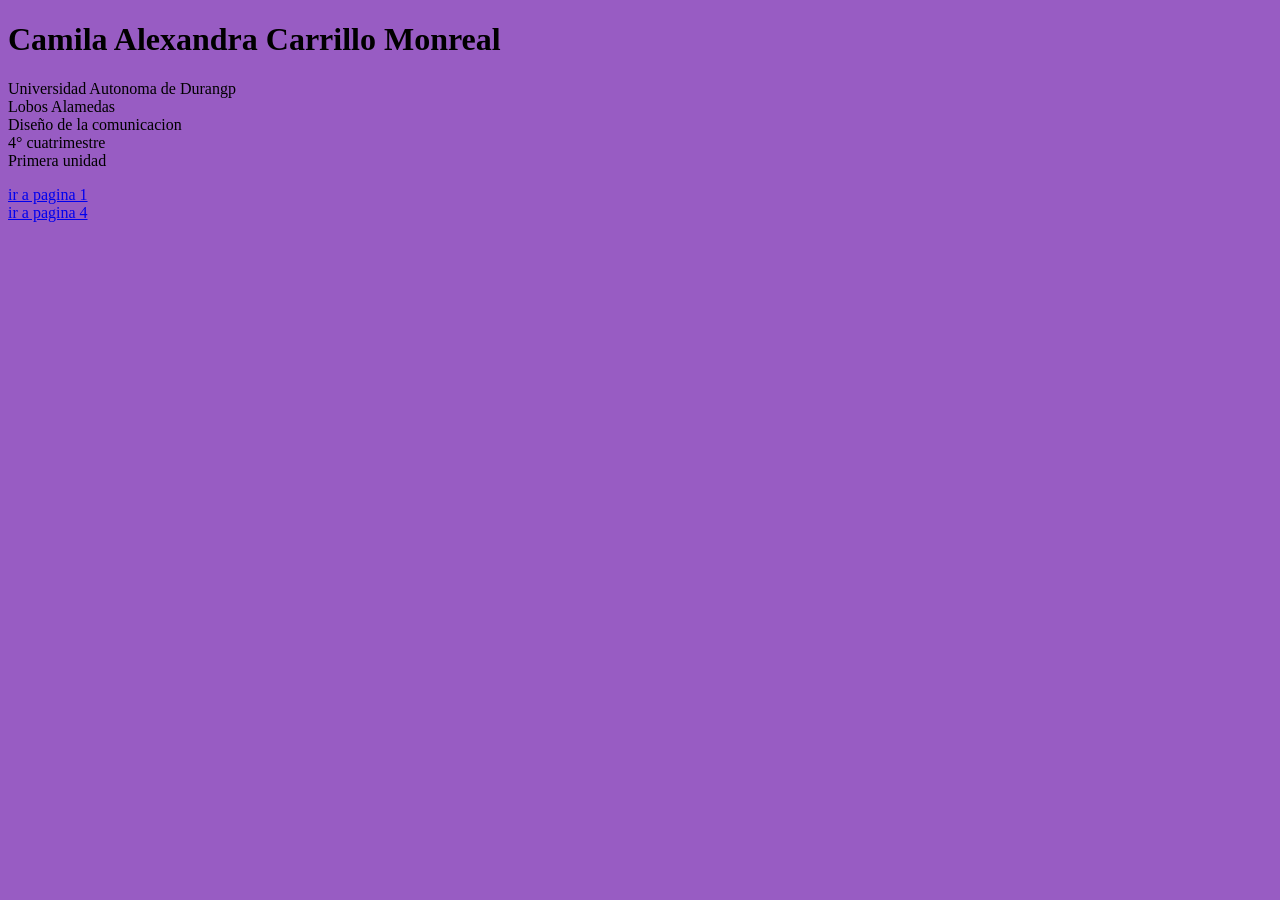
<file: index.html>
<!DOCTYPE html>
<!--Camila Alexandra Carrillo Monreal-->
<html lang="es">
<head>
    <meta charset="UTF-8">
    <meta name="viewport" content="width=device-width, initial-scale=1.0">
    <title>index</title>
    <link rel="stylesheet" href="estilos.css">
</head>
<body class="index">
    <h1>Camila Alexandra Carrillo Monreal</h1>
    <p>Universidad Autonoma de Durangp<br>
        Lobos Alamedas<br>
        Diseño de la comunicacion<br>
        4° cuatrimestre<br>
        Primera unidad
    </p>
<a href="pag01.html">ir a pagina 1</a><br>
<a href="pag04.html">ir a pagina 4</a>
    
</body>
</html>
</file>
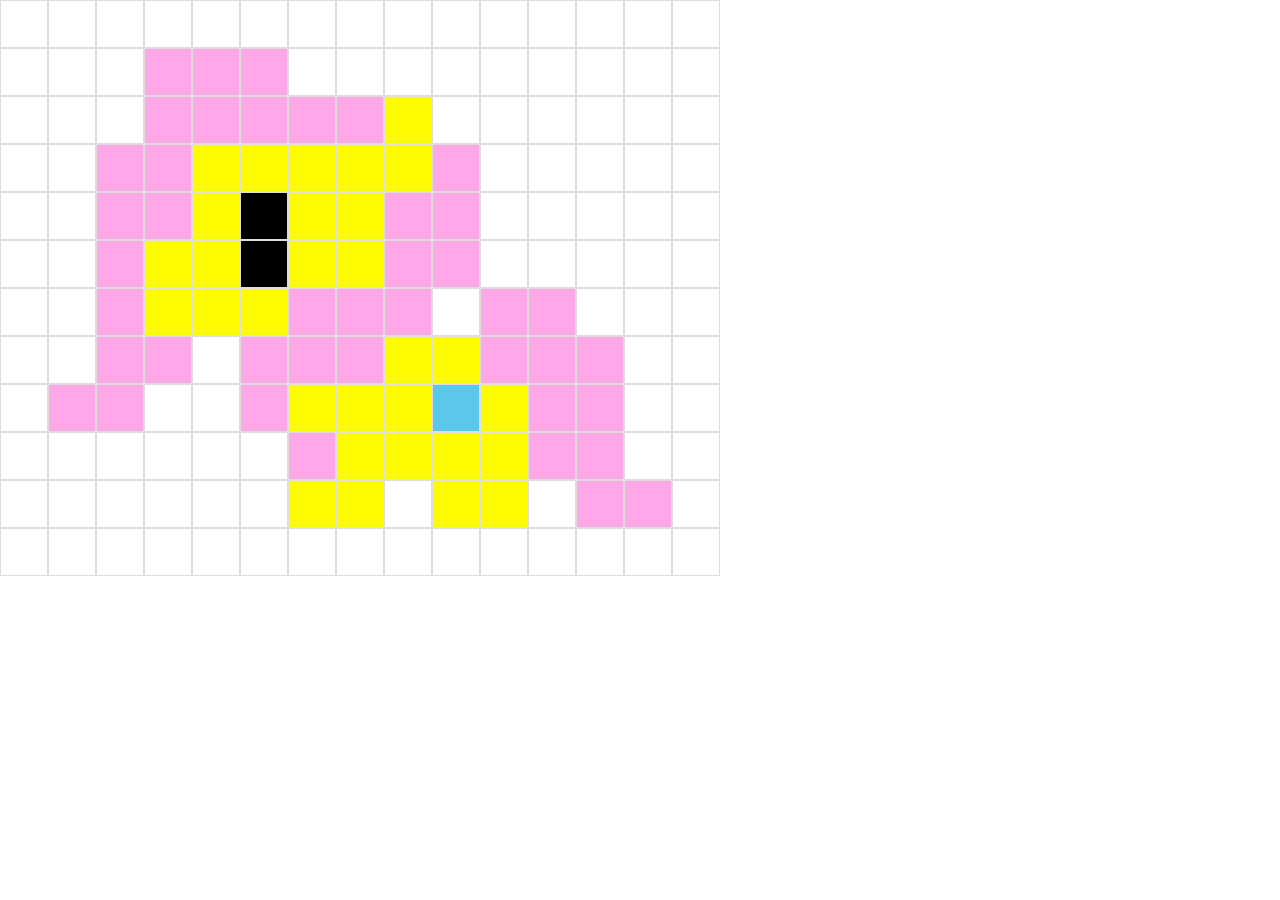
<file: extra.html>
<!DOCTYPE html>
<!--Camila Alexandra Carrillo Monrreal-->
<html lang="es">
<head>
    <meta charset="UTF-8">
    <meta name="viewport" content="width=device-width, initial-scale=1.0">
    <title>Pixelart</title>
    <link rel="stylesheet" href="extraestilo.css">
</head>

<body>

    <div class="dibujo">

        <!-- FILA 1 -->
        <div></div><div></div><div></div><div></div><div></div>
        <div></div><div></div><div></div><div></div><div></div>
        <div></div><div></div><div></div><div></div><div></div>

        <!-- FILA 2 -->
        <div></div><div></div><div></div>
        <div class="rosa"></div><div class="rosa"></div><div class="rosa"></div>
        <div></div><div></div><div></div><div></div><div></div>
        <div></div><div></div><div></div><div></div>

        <!-- FILA 3 -->
        <div></div><div></div><div></div>
        <div class="rosa"></div><div class="rosa"></div><div class="rosa"></div>
        <div class="rosa"></div><div class="rosa"></div>
        <div class="amarillo"></div>
        <div></div><div></div><div></div><div></div><div></div><div></div>

        <!-- FILA 4 -->
        <div></div><div></div>
        <div class="rosa"></div><div class="rosa"></div>
        <div class="amarillo"></div><div class="amarillo"></div>
        <div class="amarillo"></div><div class="amarillo"></div>
        <div class="amarillo"></div>
        <div class="rosa"></div>
        <div></div><div></div><div></div><div></div><div></div>

        <!-- FILA 5 -->
        <div></div><div></div>
        <div class="rosa"></div><div class="rosa"></div>
        <div class="amarillo"></div>
        <div class="negro"></div>
        <div class="amarillo"></div><div class="amarillo"></div>
        <div class="rosa"></div><div class="rosa"></div>
        <div></div><div></div><div></div><div></div><div></div>

        <!-- FILA 6 -->
        <div></div><div></div>
        <div class="rosa"></div>
        <div class="amarillo"></div><div class="amarillo"></div>
        <div class="negro"></div>
        <div class="amarillo"></div><div class="amarillo"></div>
        <div class="rosa"></div><div class="rosa"></div>
        <div></div><div></div><div></div><div></div><div></div>

        <!-- FILA 7 -->
        <div></div><div></div>
        <div class="rosa"></div>
        <div class="amarillo"></div><div class="amarillo"></div><div class="amarillo"></div>
        <div class="rosa"></div><div class="rosa"></div><div class="rosa"></div>
        <div></div>
        <div class="rosa"></div><div class="rosa"></div>
        <div></div><div></div><div></div>

        <!-- FILA 8 -->
        <div></div><div></div>
        <div class="rosa"></div><div class="rosa"></div>
        <div></div>
        <div class="rosa"></div><div class="rosa"></div><div class="rosa"></div>
        <div class="amarillo"></div><div class="amarillo"></div>
        <div class="rosa"></div><div class="rosa"></div><div class="rosa"></div>
        <div></div><div></div>

        <!-- FILA 9 -->
        <div></div>
        <div class="rosa"></div><div class="rosa"></div>
        <div></div><div></div>
        <div class="rosa"></div>
        <div class="amarillo"></div><div class="amarillo"></div><div class="amarillo"></div>
        <div class="azul"></div>
        <div class="amarillo"></div>
        <div class="rosa"></div><div class="rosa"></div>
        <div></div><div></div>

        <!-- FILA 10 -->
        <div></div><div></div><div></div><div></div><div></div><div></div>
        <div class="rosa"></div>
        <div class="amarillo"></div><div class="amarillo"></div>
        <div class="amarillo"></div><div class="amarillo"></div>
        <div class="rosa"></div><div class="rosa"></div>
        <div></div><div></div>

        <!-- FILA 11 -->
        <div></div><div></div><div></div><div></div><div></div><div></div>
        <div class="amarillo"></div><div class="amarillo"></div>
        <div></div>
        <div class="amarillo"></div><div class="amarillo"></div>
        <div></div>
        <div class="rosa"></div><div class="rosa"></div>
        <div></div>

        <!-- FILA 12 -->
        <div></div><div></div><div></div><div></div><div></div>
        <div></div><div></div><div></div><div></div><div></div>
        <div></div><div></div><div></div><div></div><div></div>

    </div>

</body>
</html>
</file>
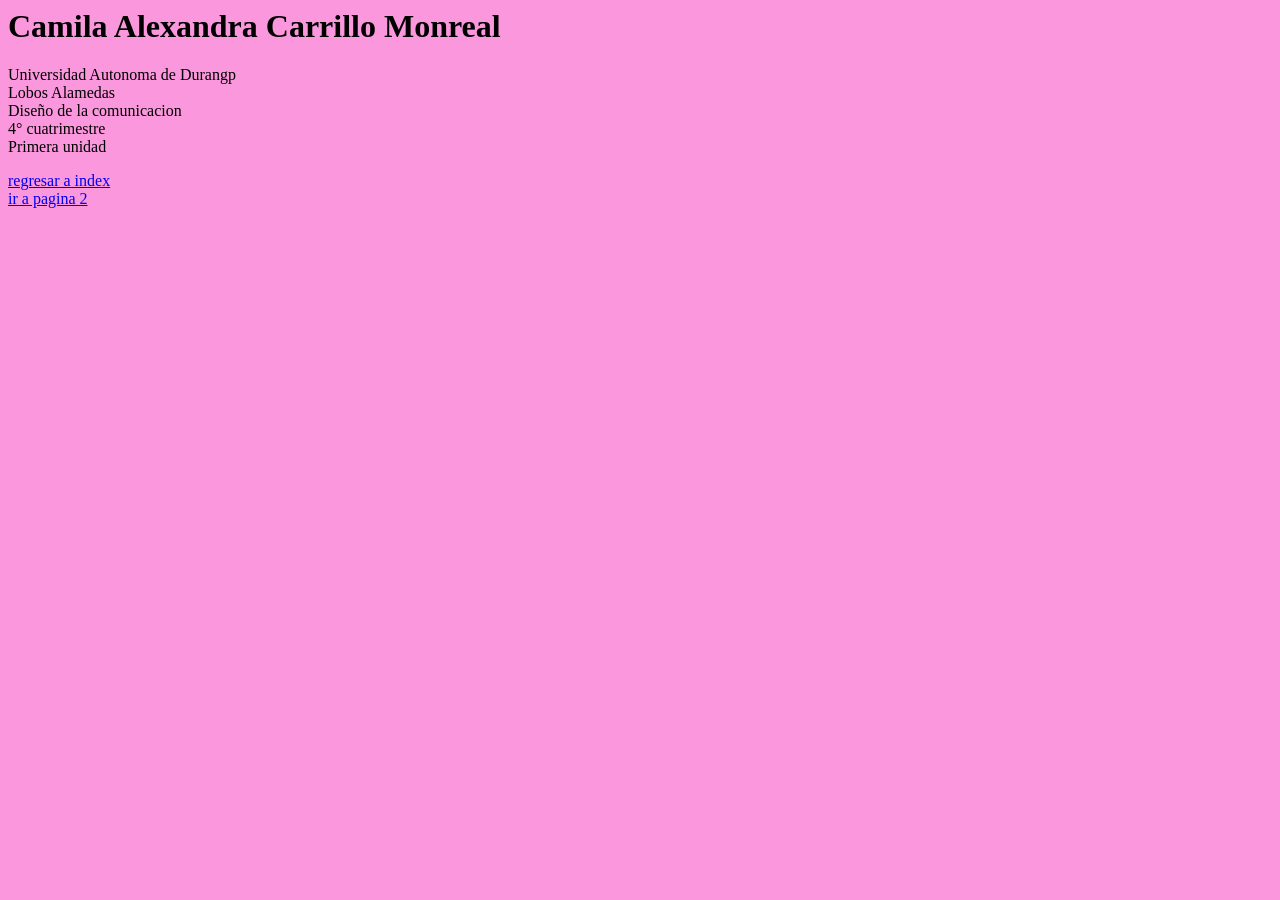
<file: pag01.html>
<!--Camila Alexandra Carrillo Monreal-->
<html lang="es">
<head>
    <meta charset="UTF-8">
    <meta name="viewport" content="width=device-width, initial-scale=1.0">
    <title>pagina 1</title>
    <link rel="stylesheet" href="estilos.css">
</head>

<body class="pag01">
    <h1>Camila Alexandra Carrillo Monreal</h1>
    <p>Universidad Autonoma de Durangp<br>
        Lobos Alamedas<br>
        Diseño de la comunicacion
        <br>4° cuatrimestre
        <br>Primera unidad
    </p>
<a href="index.html">regresar a index</a><br>
<a href="pag02.html">ir a pagina 2</a><br>
    
</body>
</html>
</file>
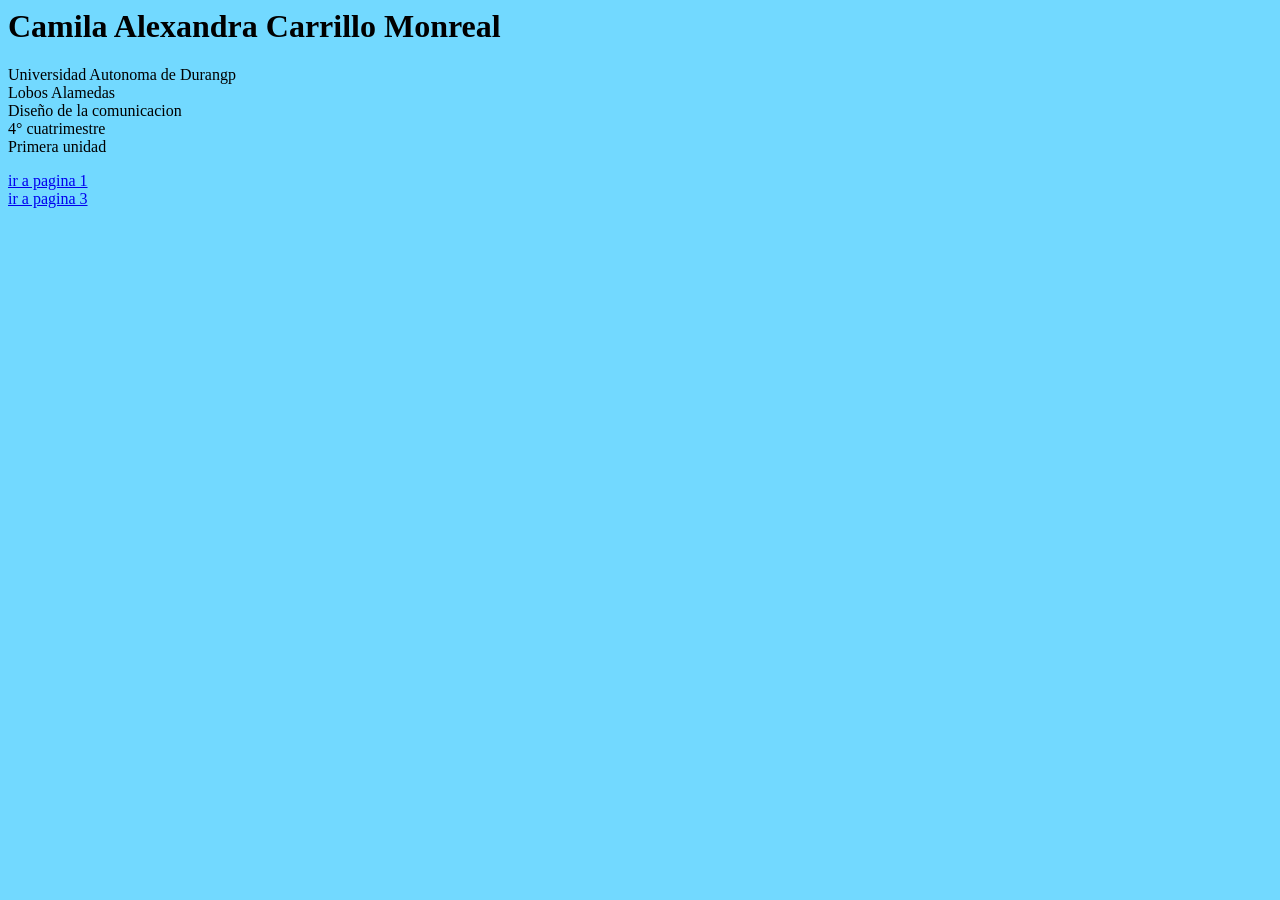
<file: pag02.html>
<!--Camila Alexandra Carrillo Monreal-->
<html lang="es">
<head>
    <meta charset="UTF-8">
    <meta name="viewport" content="width=device-width, initial-scale=1.0">
    <title>pagina 2</title>
    <link rel="stylesheet" href="estilos.css">
</head>

<body class="pag02">
    <h1>Camila Alexandra Carrillo Monreal</h1>
    <p>Universidad Autonoma de Durangp<br>
        Lobos Alamedas<br>
        Diseño de la comunicacion
        <br>4° cuatrimestre
        <br>Primera unidad
    </p>
<a href="pag01.html">ir a pagina 1</a><br>
<a href="pag03.html">ir a pagina 3</a><br>
    
</body>
</html>
</file>
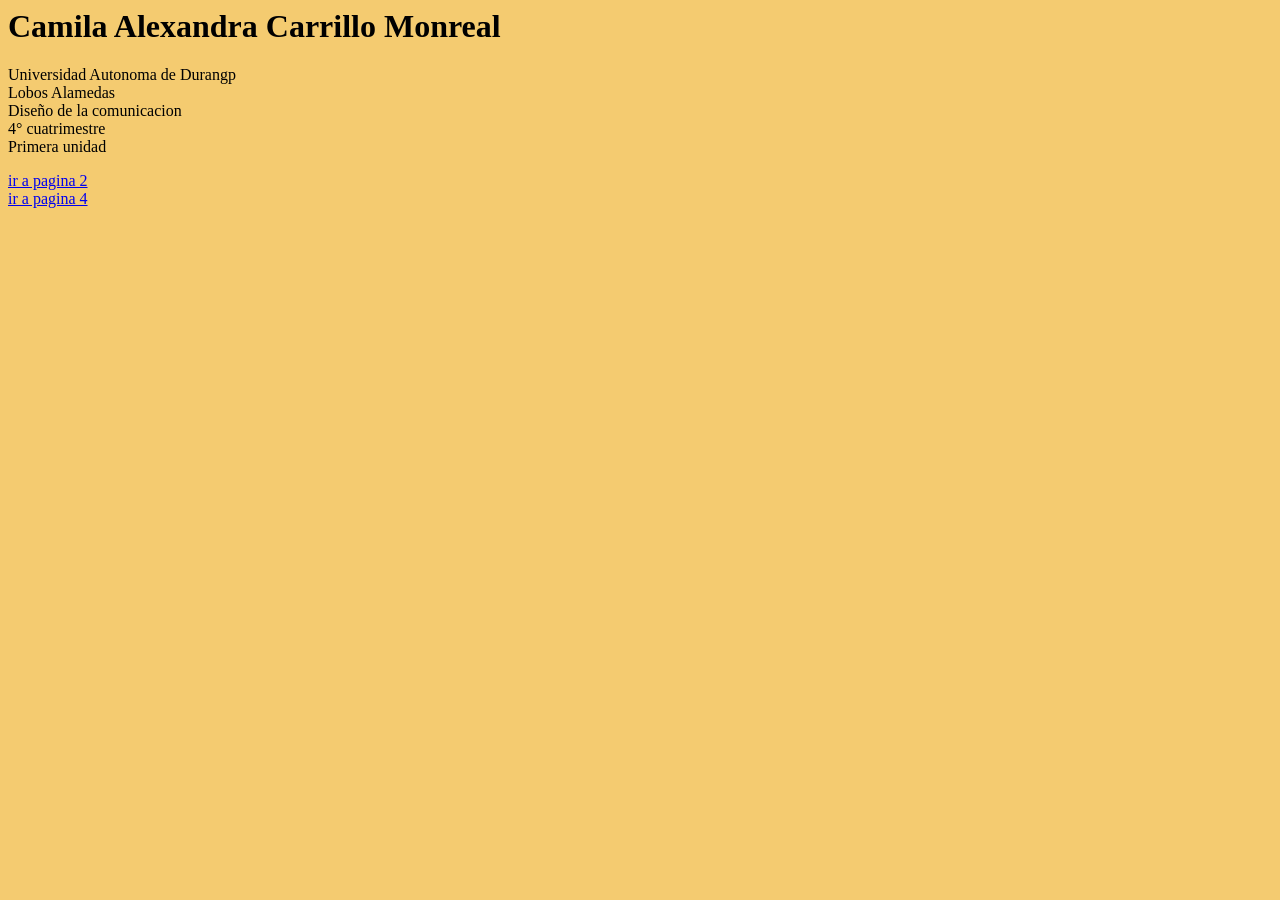
<file: pag03.html>
<!--Camila Alexandra Carrillo Monreal-->
<html lang="es">
<head>
    <meta charset="UTF-8">
    <meta name="viewport" content="width=device-width, initial-scale=1.0">
    <title>pagina 3</title>
    <link rel="stylesheet" href="estilos.css">
</head>

<body class="pag03">
    <h1>Camila Alexandra Carrillo Monreal</h1>
    <p>Universidad Autonoma de Durangp<br>
        Lobos Alamedas<br>
        Diseño de la comunicacion
        <br>4° cuatrimestre
        <br>Primera unidad
    </p>
<a href="pag02.html">ir a pagina 2</a><br>
<a href="pag04.html">ir a pagina 4</a>
    
</body>
</html>
</file>
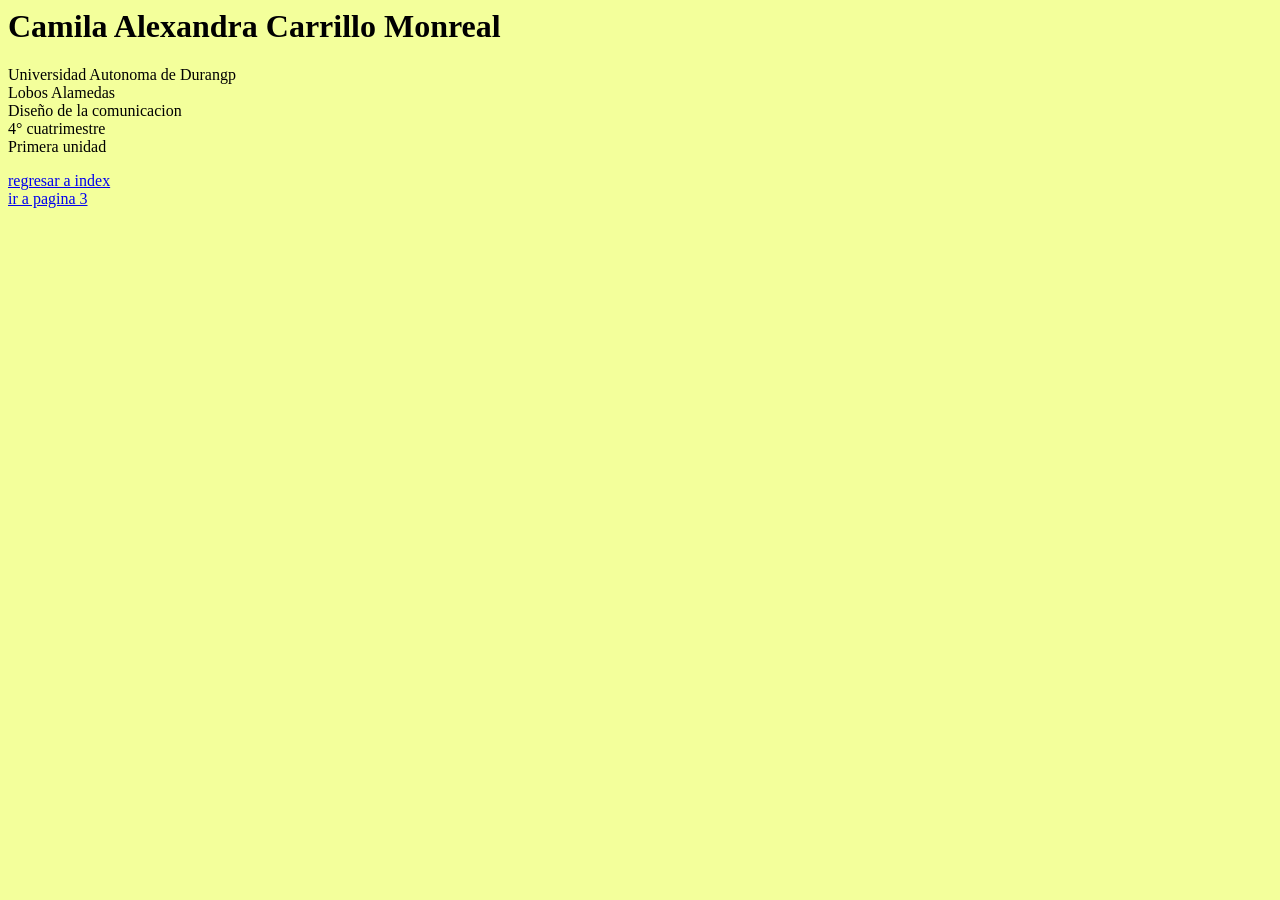
<file: pag04.html>
<!--Camila Alexandra Carrillo Monreal-->
<html lang="es">
<head>
    <meta charset="UTF-8">
    <meta name="viewport" content="width=device-width, initial-scale=1.0">
    <title>pagina 4</title>
    <link rel="stylesheet" href="estilos.css">
</head>

<body class="pag04">
    <h1>Camila Alexandra Carrillo Monreal</h1>
    <p>Universidad Autonoma de Durangp<br>
        Lobos Alamedas<br>
        Diseño de la comunicacion
        <br>4° cuatrimestre
        <br>Primera unidad
    </p>
<a href="index.html">regresar a index</a><br>
<a href="pag03.html">ir a pagina 3</a>
    
</body>
</html>
</file>
<file: estilos.css>
/*Camila Alexandra Carrillo Monreal*/
.index {background-color: rgb(152, 92, 195);}
.pag01 {background-color: rgb(251, 151, 220);}
.pag02 {background-color: rgb(114, 217, 255);}
.pag03 {background-color: rgb(244, 203, 112);}
.pag04 {background-color: rgb(243, 255, 155);}
</file>
<file: extraestilo.css>
/*Camila Alexandra Carrillo Monreal*/
* {
    box-sizing: border-box;
}

body {
    margin: 0;
    background: white;
}

.dibujo {
    display: grid;

    /* 15 columnas */
    grid-template-columns: repeat(15, 48px);

    /* 12 filas */
    grid-template-rows: repeat(12, 48px);

    width: 720px;
    height: 576px;
}

/* Cada div es un pixel */
.dibujo div {
    width: 48px;
    height: 48px;

    border: 1px solid #dddddd;
}

/* Colores */

.rosa {
    background-color: #ffa8e9;
}

.amarillo {
    background-color: #fffb00;
}

.negro {
    background-color: #000000;
}

.azul {
    background-color: #5bc8eb;
}
</file>
